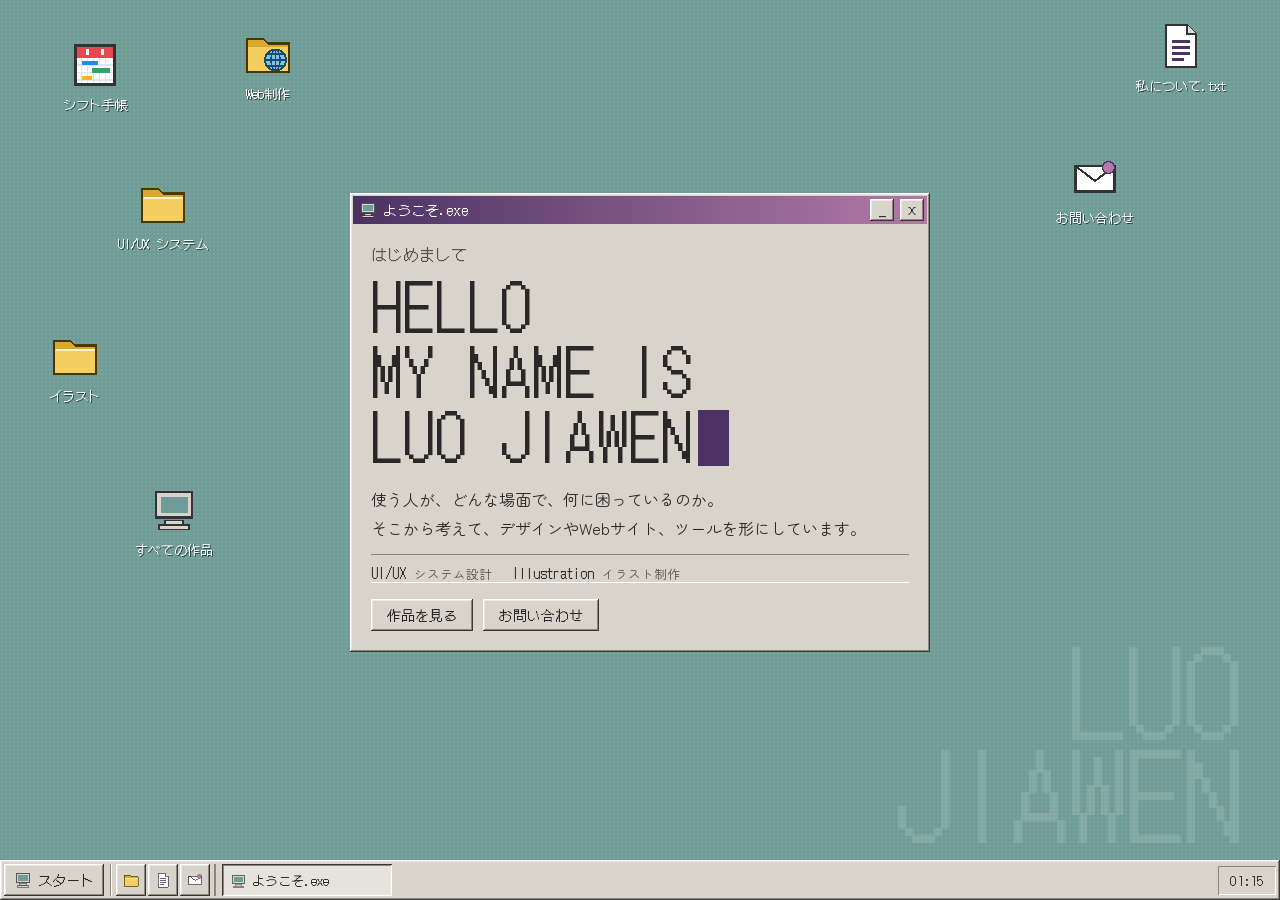
<file: index.html>
<!DOCTYPE html>
<html lang="ja">
<head>
<meta charset="UTF-8">
<meta name="viewport" content="width=device-width, initial-scale=1.0, viewport-fit=cover">
<title>LUO JIAWEN ポートフォリオ｜UI/UX・イラスト・Web制作</title>
<meta name="description" content="UI/UXデザイン、イラスト、Web制作、アプリ開発を手がける罗嘉雯（ルオ ジアウェン）のポートフォリオ。">
<meta name="theme-color" content="#6f9c96">

<!-- SNS でシェアされたときの表示（OGP） -->
<meta property="og:type" content="website">
<meta property="og:title" content="LUO JIAWEN ポートフォリオ｜UI/UX・イラスト・Web制作">
<meta property="og:description" content="レトロなパソコンのデスクトップに、作品を並べました。UI/UX・イラスト・Web制作・アプリのポートフォリオ。">
<!-- ※ 公開URLが変わったら、下の2行のURLも変えてください -->
<meta property="og:url" content="https://huu69769.github.io/portfolio/">
<meta property="og:image" content="https://huu69769.github.io/portfolio/assets/og.png">
<meta name="twitter:card" content="summary_large_image">

<link rel="icon" href="data:image/svg+xml,%3Csvg xmlns='http://www.w3.org/2000/svg' viewBox='0 0 32 32' shape-rendering='crispEdges'%3E%3Crect x='4' y='4' width='24' height='17' fill='%23d8d4cb' stroke='%23333' stroke-width='1.4'/%3E%3Crect x='7' y='7' width='18' height='11' fill='%236f9c96'/%3E%3Crect x='6' y='24' width='20' height='4' fill='%23d8d4cb' stroke='%23333'/%3E%3C/svg%3E">

<link rel="preconnect" href="https://fonts.googleapis.com">
<link rel="preconnect" href="https://fonts.gstatic.com" crossorigin>
<link href="https://fonts.googleapis.com/css2?family=DotGothic16&family=Zen+Maru+Gothic:wght@400;700&display=swap" rel="stylesheet">
<link rel="stylesheet" href="assets/css/style.css">
</head>
<body>

<!-- 起動画面（押すとスキップ） -->
<div id="boot" aria-hidden="true">
  <div id="bootLines"></div>
  <span class="boot-skip">押すとスキップ</span>
</div>

<main id="desk" class="desktop">
  <!-- 壁紙の大きな名前（飾り・読み上げ対象外） -->
  <div class="wallpaper-name" aria-hidden="true">LUO<br>JIAWEN</div>

  <!-- 自己紹介。「ようこそ.exe」ウィンドウの中身になります -->
  <div id="hero" class="hello">
    <p class="hello-small">はじめまして</p>
    <h1 class="hello-big">
      <span>HELLO</span> <span>MY NAME IS</span> <span>LUO JIAWEN<span class="cursor" aria-hidden="true"></span></span>
    </h1>
    <p>使う人が、どんな場面で、何に困っているのか。<br>そこから考えて、デザインやWebサイト、<span class="nb">ツールを形にしています。</span></p>
    <ul class="fields" aria-label="制作領域">
      <li><b>UI/UX</b> システム設計</li>
      <li><b>Illustration</b> イラスト制作</li>
    </ul>
    <div class="row">
      <button class="btn" data-open="works">作品を見る</button>
      <button class="btn" data-open="contact">お問い合わせ</button>
    </div>
  </div>

  <!-- デスクトップのアイコン（中身は assets/js/data.js の DESK から作られます） -->
  <div id="entries" class="icons" aria-label="作品と情報"></div>
</main>

<!-- スタートメニュー -->
<div id="startMenu" class="out" hidden>
  <div class="sm-banner" aria-hidden="true">LUO JIAWEN portfolio</div>
  <div class="sm-list" id="smList" role="menu" aria-label="スタートメニュー"></div>
</div>

<!-- タスクバー（ナビ ＋ 開いているウィンドウの一覧） -->
<nav class="taskbar out" aria-label="メインナビゲーション">
  <button class="btn start d-only" id="startBtn" aria-haspopup="true" aria-expanded="false" aria-controls="startMenu"></button>
  <button class="btn tbtn m-only" id="mBack" disabled><span class="tb-ico" aria-hidden="true">◀</span><span>もどる</span></button>
  <button class="btn tbtn m-only" id="mHome"><span class="tb-ico" aria-hidden="true">⌂</span><span>ホーム</span></button>
  <span class="quick" id="quick">
    <button class="btn tbtn" data-open="works" title="作品"><span class="tb-ico" data-ico="folder" aria-hidden="true"></span><span>作品</span></button>
    <button class="btn tbtn" data-open="about" title="私について"><span class="tb-ico" data-ico="txt" aria-hidden="true"></span><span>私について</span></button>
    <button class="btn tbtn" data-open="contact" title="お問い合わせ"><span class="tb-ico" data-ico="mail" aria-hidden="true"></span><span>お問い合わせ</span></button>
  </span>
  <div id="tabs" class="tabs d-only" aria-label="開いているウィンドウ"></div>
  <div class="tray d-only" id="clock" aria-hidden="true"></div>
</nav>

<p id="live" class="sr-only" aria-live="polite"></p>

<script src="assets/js/data.js"></script>
<script src="assets/js/main.js"></script>
</body>
</html>
</file>
<file: assets/css/style.css>
/* ==========================================================================
   style.css ― 見た目（レトロなパソコンのデスクトップ）
   色を変えたいときは、すぐ下の :root の中だけ変えれば全体に反映されます。
   ========================================================================== */
:root {
  --desk: #6f9c96;          /* デスクトップの背景色 */
  --win: #d8d4cb;           /* ウィンドウのグレー */
  --light: #ffffff;
  --hi: #ece9e2;
  --shade: #8a867e;
  --dark: #3a3833;
  --title-a: #4b3263;       /* タイトルバー（アクティブ） */
  --title-b: #b27aa6;
  --select: #4b3263;        /* 選択色 */
  --accent: #b27aa6;
  --ink: #2a2826;
  --muted: #55524c;
  --bar: 40px;              /* 下のタスクバーの高さ */
  --pixel: "DotGothic16", "MS Gothic", "Osaka-Mono", monospace;
  --body: "Zen Maru Gothic", "Hiragino Maru Gothic ProN", "Meiryo", sans-serif;
}

*, *::before, *::after { box-sizing: border-box; }
html, body { margin: 0; height: 100%; }
body {
  font-family: var(--body);
  color: var(--ink);
  background: var(--desk);
  overflow: hidden;
  -webkit-tap-highlight-color: transparent;
}
img { display: block; max-width: 100%; }
button { font: inherit; color: inherit; }
a { color: var(--select); }
[hidden] { display: none !important; }
.sr-only {
  position: absolute !important; width: 1px; height: 1px; padding: 0; margin: -1px;
  overflow: hidden; clip: rect(0 0 0 0); white-space: nowrap; border: 0;
}
.img-missing { visibility: hidden; }
.m-only { display: none !important; }

/* ---------- 立体の枠（Win98風） ---------- */
.out {
  background: var(--win);
  box-shadow: inset -1px -1px var(--dark), inset 1px 1px var(--light),
              inset -2px -2px var(--shade), inset 2px 2px var(--hi);
}
.in {
  background: #fff;
  box-shadow: inset 1px 1px var(--shade), inset -1px -1px var(--light),
              inset 2px 2px var(--dark), inset -2px -2px var(--hi);
}
.btn {
  display: inline-flex; align-items: center; justify-content: center; gap: 6px;
  min-height: 32px; padding: 4px 16px;
  border: none; background: var(--win); color: var(--ink);
  font-family: var(--pixel); font-size: 14px; line-height: 1.2; text-decoration: none; white-space: nowrap;
  cursor: pointer;
  box-shadow: inset -1px -1px var(--dark), inset 1px 1px var(--light),
              inset -2px -2px var(--shade), inset 2px 2px var(--hi);
}
.btn:active, .btn.pressed {
  box-shadow: inset 1px 1px var(--dark), inset -1px -1px var(--light),
              inset 2px 2px var(--shade), inset -2px -2px var(--hi);
  padding-top: 5px; padding-bottom: 3px;
}
.btn.pressed { background: #e6e3dc; }
.btn:disabled { color: #8d8a83; cursor: default; }
:focus-visible { outline: 1px dotted var(--ink); outline-offset: -5px; }
.desktop > .icons :focus-visible { outline: 1px dotted #fff; outline-offset: 1px; }
.row { display: flex; flex-wrap: wrap; gap: 10px; margin-top: 16px; }

/* ==========================================================================
   起動画面
   ========================================================================== */
#boot {
  position: fixed; inset: 0; z-index: 9999;
  padding: 8vh 8vw;
  background: #111; color: #d8f0d8;
  font-family: var(--pixel); font-size: 15px; line-height: 1.9;
  cursor: pointer;
  transition: opacity .35s;
}
#boot.done { opacity: 0; pointer-events: none; }
#boot p { margin: 0; }
.boot-skip { position: absolute; bottom: 24px; right: 28px; opacity: .6; font-size: 12px; }

/* ==========================================================================
   デスクトップ
   ========================================================================== */
.desktop {
  position: fixed; inset: 0 0 var(--bar) 0;
  overflow: hidden; overflow: clip;
  background-color: var(--desk);
  background-image: radial-gradient(rgba(255, 255, 255, .09) 1px, transparent 1px);
  background-size: 4px 4px;
}
.wallpaper-name {
  position: absolute; right: 3vw; bottom: 2vh;
  font-family: var(--pixel);
  font-size: clamp(40px, 9vw, 130px); line-height: .9; text-align: right;
  color: rgba(255, 255, 255, .12);
  pointer-events: none; user-select: none;
}

/* ---------- アイコン ---------- */
.icons { position: absolute; inset: 6px; z-index: 2; pointer-events: none; }
.entry {
  position: absolute;
  width: 116px;
  display: flex; flex-direction: column; align-items: center; gap: 6px;
  padding: 6px 4px;
  border: none; background: none;
  font-family: var(--pixel); font-size: 13px; color: #fff; text-decoration: none;
  cursor: pointer;
  touch-action: none; user-select: none; -webkit-user-select: none;
  pointer-events: auto;
}
body:not(.ready) .entry { opacity: 0; }
body.ready .entry { animation: icon-in .25s steps(3) backwards; animation-delay: calc(var(--i) * 40ms); }
@keyframes icon-in { from { opacity: 0; } }
.entry.settle { transition: left .35s steps(6), top .35s steps(6); }
.ico { position: relative; width: 48px; height: 48px; }
.ico svg { width: 48px; height: 48px; image-rendering: pixelated; }
.lbl {
  padding: 1px 4px;
  text-align: center; line-height: 1.35; white-space: pre-line;
  text-shadow: 1px 1px 0 rgba(0, 0, 0, .55);
}
.entry.selected .lbl { background: var(--select); text-shadow: none; outline: 1px dotted #fff; }
.entry.selected svg { filter: brightness(.8) sepia(.4) hue-rotate(230deg); }
.entry.dragging { opacity: .7; z-index: 50; cursor: grabbing; }

/* ゲームのアイコン：カーソルを乗せると小さなプレビュー（昔のツールチップ風） */
.preview {
  position: absolute; left: calc(100% - 6px); top: 0; z-index: 5;
  width: 220px; padding: 3px;
  background: #ffffe1; border: 1px solid #000;
  color: #000; text-align: left;
  opacity: 0; visibility: hidden; pointer-events: none;
}
.preview img { width: 100%; aspect-ratio: 16 / 10; object-fit: cover; background: #fff; border: 1px solid var(--shade); }
.preview span { display: block; padding: 4px 2px 1px; font-family: var(--body); font-size: 12px; line-height: 1.5; }
.preview-left .preview { left: auto; right: calc(100% - 6px); }
.preview-up .preview { top: auto; bottom: 0; }
@media (hover: hover) { .entry:hover .preview { opacity: 1; visibility: visible; } }
.entry:focus-visible .preview { opacity: 1; visibility: visible; }
.entry.dragging .preview { opacity: 0; visibility: hidden; }

/* ==========================================================================
   ウィンドウ
   ========================================================================== */
.sheet {
  position: absolute;
  display: flex; flex-direction: column;
  max-width: calc(100% - 16px); max-height: calc(100% - 16px);
  padding: 3px;
  animation: pop .16s ease-out;
}
@keyframes pop { from { transform: scale(.94); opacity: 0; } }
.titlebar {
  display: flex; align-items: center; gap: 6px; flex: none;
  height: 28px; padding: 0 3px 0 6px;
  background: linear-gradient(90deg, #7c7a75, #b3b0a9);
  color: #eee;
  cursor: grab; user-select: none; -webkit-user-select: none; touch-action: none;
}
.sheet.active .titlebar { background: linear-gradient(90deg, var(--title-a), var(--title-b)); color: #fff; }
.t-ico { flex: none; width: 18px; height: 18px; }
.t-ico svg { width: 18px; height: 18px; display: block; }
.sheet-title {
  flex: 1; min-width: 0; margin: 0;
  font-family: var(--pixel); font-size: 14px; font-weight: 400;
  white-space: nowrap; overflow: hidden; text-overflow: ellipsis;
}
.sheet-title:focus { outline: none; }
.sheet-title:focus-visible { outline: 1px dotted #fff; outline-offset: 1px; }
.sbtn { flex: none; width: 24px; min-height: 22px; padding: 0 0 2px; font-size: 14px; line-height: 1; }
.sbtn:active { padding: 1px 0 1px 1px; }
.sheet-body { flex: 1; min-height: 0; overflow: auto; overscroll-behavior: contain; margin: 2px; padding: 16px; }
.sheet-foot {
  flex: none; margin: 2px; padding: 3px 8px;
  font-family: var(--pixel); font-size: 12px; color: var(--muted);
  box-shadow: inset 1px 1px var(--shade), inset -1px -1px var(--light);
}
.sheet.maxed { position: fixed !important; inset: 0 !important; width: auto !important; max-width: none; max-height: none; z-index: 8000 !important; }
.sheet.maxed .sheet-body { padding: 8px; display: flex; flex-direction: column; }

.lead { margin: 0 0 16px; line-height: 1.8; font-size: 14px; }

/* ---------- ようこそ.exe ---------- */
.hello-small { margin: 0 0 6px; font-family: var(--pixel); color: var(--muted); }
.hello-big {
  margin: 0 0 18px;
  font-family: var(--pixel); font-weight: 400;
  font-size: clamp(34px, 5.4vw, 62px); line-height: 1.05; letter-spacing: .02em;
}
.hello-big > span { display: block; }
.cursor { display: inline-block; width: .5em; height: .9em; margin-left: .08em; background: var(--title-a); vertical-align: -.08em; animation: blink 1s steps(1) infinite; }
@keyframes blink { 50% { opacity: 0; } }
.hello > p:not([class]) { margin: 0 0 12px; line-height: 1.8; }
.nb { display: inline-block; }   /* 途中で改行しないまとまり */
.fields { list-style: none; display: flex; flex-wrap: wrap; gap: 2px 20px; margin: 0; padding: 8px 0 0; border-top: 1px solid var(--shade); box-shadow: 0 -1px 0 var(--light) inset; font-size: 12.5px; color: var(--muted); }
.fields b { font-family: var(--pixel); font-weight: 400; font-size: 14px; color: var(--ink); margin-right: 4px; }

/* ---------- フォルダの中身（作品カード） ---------- */
.filters { display: flex; flex-wrap: wrap; gap: 6px; margin: 0 0 18px; }
.chip { min-height: 32px; padding: 4px 12px; font-size: 13px; }
.chip[aria-pressed="true"] {
  background: #e6e3dc;
  box-shadow: inset 1px 1px var(--dark), inset -1px -1px var(--light), inset 2px 2px var(--shade), inset -2px -2px var(--hi);
}
.cat + .cat { margin-top: 26px; }
.cat-h { display: flex; align-items: baseline; gap: 10px; margin: 0 0 12px; padding-bottom: 6px; border-bottom: 1px solid var(--shade); font-family: var(--pixel); font-weight: 400; font-size: 17px; }
.cat-h small { font-size: 12px; color: var(--muted); }
.cards { display: grid; grid-template-columns: repeat(auto-fill, minmax(180px, 1fr)); gap: 14px; }
.card {
  display: flex; flex-direction: column; gap: 4px;
  padding: 6px; border: none; background: none; text-align: left;
  cursor: pointer;
}
.card .ph {
  position: relative; aspect-ratio: 4 / 3; margin-bottom: 4px; overflow: hidden; background: #e6e2da;
  box-shadow: inset 1px 1px var(--shade), inset -1px -1px var(--light);
}
.card .ph img { width: 100%; height: 100%; object-fit: cover; }
.card b { font-family: var(--pixel); font-weight: 400; font-size: 15px; line-height: 1.4; align-self: flex-start; padding: 0 2px; }
.card small { font-size: 12px; line-height: 1.6; color: var(--muted); }
.card:hover b { background: var(--select); color: #fff; }
.badge { position: absolute; left: 6px; top: 6px; z-index: 1; padding: 1px 7px; background: var(--select); color: #fff; font-family: var(--pixel); font-size: 11px; }
.badge.play { background: var(--red); }
.ph-fake {
  width: 100%; height: 100%;
  display: grid; place-items: center; padding: 1em; text-align: center;
  background: repeating-linear-gradient(45deg, var(--title-a) 0 12px, #5c4176 12px 24px);
  color: #fff; font-family: var(--pixel); font-size: clamp(16px, 2.6vw, 26px); line-height: 1.3;
}
.card .ph-fake { font-size: 15px; }

/* ---------- Web制作（ブラウザ＋カルーセル） ---------- */
.addr { display: flex; align-items: center; gap: 8px; margin-bottom: 10px; font-family: var(--pixel); font-size: 13px; }
.addr-field { flex: 1; min-width: 0; padding: 6px 8px; font-family: var(--pixel); font-size: 13px; white-space: nowrap; overflow: hidden; text-overflow: ellipsis; }
.car { position: relative; }
.car-view { overflow: hidden; padding: 2px; }
.car-track { display: flex; transition: transform .45s ease; touch-action: pan-y; }
.slide { flex: 0 0 100%; min-width: 0; padding: 0 0 4px; }
.shot {
  position: relative; display: block; width: 100%; aspect-ratio: 16 / 9; padding: 0;
  overflow: hidden; border: none; background: #e6e2da; cursor: pointer;
}
.shot img { width: 100%; height: 100%; object-fit: cover; object-position: top; }
.car-nav { position: absolute; left: 0; right: 0; top: 0; aspect-ratio: 16 / 9; pointer-events: none; display: flex; align-items: center; justify-content: space-between; padding: 0 6px; }
.car-arrow { pointer-events: auto; width: 34px; min-height: 60px; padding: 0; font-size: 22px; opacity: .95; }
.car-arrow:active { padding: 1px 0 0 1px; }
.slide-info { padding: 12px 6px 4px; }
.slide-kind { margin: 0 0 4px; font-family: var(--pixel); font-size: 12px; color: var(--muted); }
.slide-info h3 { margin: 0 0 4px; font-family: var(--pixel); font-weight: 400; font-size: 18px; }
.slide-info p { margin: 0 0 6px; font-size: 13.5px; line-height: 1.75; }
.slide-info .role { font-size: 12.5px; color: var(--muted); }
.tech { display: flex; flex-wrap: wrap; align-items: center; gap: 6px; margin: 6px 0 0; }
.tech-label { font-family: var(--pixel); font-size: 12px; color: var(--muted); }
.tags { display: flex; flex-wrap: wrap; gap: 6px; margin: 0; padding: 0; list-style: none; }
.tags li { padding: 1px 8px; border: 1px solid var(--select); color: var(--select); font-family: var(--pixel); font-size: 11px; }
.slide-actions { display: flex; flex-wrap: wrap; gap: 10px; margin-top: 12px; }
.dots { display: flex; justify-content: center; gap: 2px; margin-top: 6px; }
.dot { width: 32px; height: 32px; display: grid; place-items: center; padding: 0; border: 0; background: none; cursor: pointer; }
.dot::before { content: ""; width: 12px; height: 12px; border: 1px solid var(--dark); background: #fff; }
.dot[aria-current="true"]::before { background: var(--select); }

/* ---------- Web ゲーム ---------- */
.g-title { display: grid; gap: 16px; }
.g-shot { display: block; width: 100%; padding: 3px; border: none; aspect-ratio: 16 / 10; overflow: hidden; }
.g-shot img { width: 100%; height: 100%; object-fit: cover; }
button.g-shot { cursor: pointer; }
.g-ctrl { margin: 0 0 6px; font-family: var(--pixel); font-size: 12px; color: var(--muted); }
.g-meta h3 { margin: 0 0 6px; font-family: var(--pixel); font-weight: 400; font-size: clamp(22px, 3vw, 30px); line-height: 1.25; }
.g-meta p { margin: 0 0 4px; line-height: 1.75; font-size: 14px; }
.g-pc { margin-top: 12px !important; padding: 8px 10px; background: var(--hi); border: 1px solid var(--shade); font-family: var(--pixel); font-size: 14px; }
.g-play { display: flex; flex-direction: column; gap: 10px; height: 100%; }
.g-stage { position: relative; width: 100%; height: clamp(260px, calc(100vh - 250px), 600px); height: clamp(260px, calc(100dvh - 250px), 600px); padding: 3px; overflow: hidden; }
.g-stage iframe { display: block; width: 100%; height: 100%; border: 0; background: #f6f1e7; }
.g-stage:fullscreen { height: 100%; padding: 0; }
.g-cover {
  position: absolute; inset: 3px; z-index: 1;
  display: flex; flex-direction: column; align-items: center; justify-content: center; gap: 10px;
  border: 0; background: rgba(42, 40, 38, .78); color: #fff; cursor: pointer;
}
.g-cover b {
  padding: 8px 18px; background: var(--win); color: var(--ink);
  font-family: var(--pixel); font-weight: 400; font-size: 16px;
  box-shadow: inset -1px -1px var(--dark), inset 1px 1px var(--light), inset -2px -2px var(--shade), inset 2px 2px var(--hi), 0 0 0 1px #000;
}
.g-cover small { font-size: 12.5px; }
.g-tools { display: flex; flex-wrap: wrap; gap: 8px; }
.sheet.maxed .g-stage { flex: 1; height: auto; min-height: 0; }

/* ---------- Web制作のサイトを見るウィンドウ ---------- */
.site-frame { padding: 2px; }
.site-frame iframe { display: block; width: 100%; height: clamp(320px, calc(100vh - 230px), 760px); height: clamp(320px, calc(100dvh - 230px), 760px); border: 0; background: #fff; }

/* ---------- アプリ（スマホの形のウィンドウ） ---------- */
.app-layout { display: flex; flex-wrap: wrap; gap: 18px; align-items: flex-start; }
.phone {
  flex: none; padding: 12px 8px 14px;
  background: var(--dark); border-radius: 28px;
  box-shadow: inset 0 0 0 2px #55524c, 3px 4px 0 rgba(0, 0, 0, .25);
}
.phone iframe {
  display: block; width: 375px; height: clamp(420px, calc(100vh - 200px), 720px); height: clamp(420px, calc(100dvh - 200px), 720px);
  border: 0; border-radius: 16px; background: #fff;
}
.app-info { flex: 1; min-width: 220px; padding-top: 4px; }
.app-info h3 { margin: 0 0 6px; font-family: var(--pixel); font-weight: 400; font-size: 22px; }
.app-info p { margin: 0 0 8px; font-size: 13.5px; line-height: 1.8; }
.app-info .role { font-size: 12.5px; color: var(--muted); }

/* ---------- 画像ビューア ---------- */
.viewer { display: flex; flex-direction: column; gap: 10px; }
.v-stage {
  position: relative; height: clamp(220px, calc(100vh - 300px), 640px); height: clamp(220px, calc(100dvh - 300px), 640px);
  display: grid; place-items: center;
  padding: 8px; overflow: auto; overscroll-behavior: contain;
  background: #2b2a28;
  box-shadow: inset 1px 1px var(--shade), inset -1px -1px var(--light), inset 2px 2px var(--dark);
  touch-action: pan-y;
}
.v-stage img { max-width: 100%; max-height: 100%; width: auto; height: auto; }
/* 100% のときは、縦長の画像も含めて全体がウィンドウに収まるように（マス目の大きさを枠いっぱいに固定） */
.v-stage:not(.zoomed):not(.tall) { grid-template: 100% / 100%; }
.v-stage.tall { place-items: start center; }
.v-stage.tall img { max-height: none; width: min(100%, 860px); }
.v-stage img { cursor: zoom-in; }
/* 拡大中：画像を実際の大きさで。ドラッグ・スクロールで動かす */
.v-stage.zoomed { place-items: start start; touch-action: pan-x pan-y; cursor: grab; }
.v-stage.zoomed img { max-width: none; max-height: none; margin: auto; cursor: zoom-out; }
.v-stage.zoomed.dragging, .v-stage.zoomed.dragging img { cursor: grabbing; }
/* 表示倍率のバー（Win98 のトラックバー風） */
.v-zoombar { display: flex; align-items: center; gap: 4px; flex: none; font-family: var(--pixel); font-size: 12px; }
.v-zoombar label { margin-right: 2px; color: var(--muted); }
.vz-btn { width: 24px; min-height: 22px; padding: 0; font-size: 13px; }
.vz-btn:active { padding: 1px 0 0 1px; }
.vz-out { min-width: 3.4em; text-align: right; }
.vz-range { -webkit-appearance: none; appearance: none; width: 140px; height: 24px; margin: 0; background: transparent; cursor: pointer; }
.vz-range::-webkit-slider-runnable-track { height: 4px; background: var(--win); box-shadow: inset 1px 1px var(--shade), inset -1px -1px var(--light), inset 2px 2px var(--dark); }
.vz-range::-moz-range-track { height: 4px; background: var(--win); box-shadow: inset 1px 1px var(--shade), inset -1px -1px var(--light), inset 2px 2px var(--dark); }
.vz-range::-webkit-slider-thumb {
  -webkit-appearance: none; width: 11px; height: 20px; margin-top: -8px; border: 0; background: var(--win);
  box-shadow: inset -1px -1px var(--dark), inset 1px 1px var(--light), inset -2px -2px var(--shade), inset 2px 2px var(--hi);
}
.vz-range::-moz-range-thumb {
  width: 11px; height: 20px; border: 0; border-radius: 0; background: var(--win);
  box-shadow: inset -1px -1px var(--dark), inset 1px 1px var(--light), inset -2px -2px var(--shade), inset 2px 2px var(--hi);
}
.vz-range:focus-visible { outline: 1px dotted var(--ink); outline-offset: 2px; }
.v-bar { display: flex; align-items: center; justify-content: space-between; gap: 8px; font-family: var(--pixel); font-size: 13px; }
.v-cap { flex: 1; margin: 0; text-align: center; line-height: 1.5; }
.v-count { display: inline-block; margin-left: 10px; }
.v-thumbs { display: flex; gap: 6px; overflow-x: auto; padding: 2px 2px 4px; }
.v-thumb { flex: 0 0 68px; height: 50px; padding: 2px; border: none; background: #fff; cursor: pointer; opacity: .65; box-shadow: inset 1px 1px var(--shade), inset -1px -1px var(--light); }
.v-thumb img { width: 100%; height: 100%; object-fit: cover; }
.v-thumb[aria-current="true"] { opacity: 1; outline: 2px solid var(--select); outline-offset: -2px; }
.v-thumb:hover { opacity: 1; }

/* ---------- 私について.txt ---------- */
.about { display: grid; grid-template-columns: 120px 1fr; gap: 18px; align-items: start; }
.about-photo { margin: 0; }
.about-photo img { width: 120px; aspect-ratio: 1; object-fit: cover; padding: 3px; background: #fff; box-shadow: inset 1px 1px var(--shade), inset -1px -1px var(--light), inset 2px 2px var(--dark); }
.about-name { margin: 0 0 10px; font-family: var(--pixel); font-weight: 400; font-size: 20px; }
.about p { margin: 0 0 10px; font-size: 14px; line-height: 1.85; }
.exp { margin-top: 16px; padding: 12px 14px; }
.exp h3 { margin: 0 0 10px; font-family: var(--pixel); font-weight: 400; font-size: 15px; }
.timeline { list-style: none; margin: 0; padding: 0; }
.timeline li + li { margin-top: 12px; }
.t-period { margin: 0; font-family: var(--pixel); font-size: 12px; color: var(--muted); }
.t-title { margin: 2px 0; font-size: 13.5px; font-weight: 700; line-height: 1.6; }
.t-text { margin: 0; font-size: 13px; line-height: 1.75; }

/* ---------- お問い合わせ（新規メッセージ） ---------- */
.mail-head { margin: 0 0 8px; }
.mail-head div { display: grid; grid-template-columns: 56px 1fr; align-items: center; gap: 8px; margin-bottom: 8px; }
.mail-head dt { font-family: var(--pixel); font-size: 13px; }
.mail-head dd { margin: 0; min-width: 0; padding: 6px 8px; font-size: 14px; overflow-wrap: anywhere; }
.mail-head a { font-weight: 700; }
.mail-body { padding: 12px; min-height: 110px; }
.mail-lead { margin: 0 0 14px; line-height: 1.8; font-size: 14px; }
.mail-thanks { margin: 0; line-height: 1.8; font-size: 14px; font-weight: 700; color: var(--select); }

/* ==========================================================================
   タスクバー・スタートメニュー
   ========================================================================== */
.taskbar {
  position: fixed; left: 0; right: 0; bottom: 0; z-index: 7000;
  height: var(--bar);
  display: flex; align-items: center; gap: 4px;
  padding: 4px;
}
.start { flex: none; padding: 4px 10px; }
.start svg { width: 18px; height: 18px; }
/* クイック起動（アイコンだけの小さなボタン） */
.quick { display: flex; gap: 2px; flex: none; padding: 0 6px 0 6px; margin: 0 2px; box-shadow: inset 1px 0 var(--shade), inset 2px 0 var(--light), inset -2px 0 var(--shade), inset -1px 0 var(--light); }
.tbtn { padding: 4px 10px; font-size: 13px; }
.quick .tbtn { width: 30px; padding: 0; }
.quick .tbtn span:last-child { position: absolute; width: 1px; height: 1px; overflow: hidden; clip: rect(0 0 0 0); white-space: nowrap; }
.tb-ico { display: inline-flex; }
.tb-ico svg { width: 16px; height: 16px; }
.tabs { flex: 1; min-width: 0; display: flex; gap: 4px; overflow: hidden; }
.tab { flex: 0 1 170px; min-width: 0; justify-content: flex-start; padding: 4px 8px; font-size: 13px; }
.tab .tk svg { width: 16px; height: 16px; display: block; }
.tab .tl { overflow: hidden; white-space: nowrap; text-overflow: ellipsis; }
.tray { flex: none; padding: 5px 12px; font-family: var(--pixel); font-size: 13px; box-shadow: inset 1px 1px var(--shade), inset -1px -1px var(--light); }

#startMenu { position: fixed; left: 4px; bottom: var(--bar); z-index: 7500; display: flex; padding: 3px; min-width: 260px; }
.sm-banner {
  width: 30px; padding: 10px 6px;
  background: linear-gradient(0deg, var(--title-a), var(--accent));
  color: #fff; font-family: var(--pixel); font-size: 15px; white-space: nowrap;
  writing-mode: vertical-rl; transform: rotate(180deg);
}
.sm-list { flex: 1; display: flex; flex-direction: column; padding: 2px; }
.sm-list button, .sm-list a {
  display: flex; align-items: center; gap: 10px;
  padding: 6px 12px; border: none; background: none; cursor: pointer; text-align: left;
  font-family: var(--pixel); font-size: 14px; color: var(--ink); text-decoration: none;
}
.sm-list svg { width: 24px; height: 24px; flex: none; }
.sm-list button:hover, .sm-list a:hover, .sm-list button:focus-visible, .sm-list a:focus-visible { background: var(--select); color: #fff; outline: none; }
.sm-sep { height: 2px; margin: 4px 2px; box-shadow: inset 0 1px var(--shade), inset 0 -1px var(--light); }

/* 中くらいの画面ではタスクバーの文字を省略 */
.menubar { display: flex; gap: 14px; flex: none; padding: 3px 8px; font-family: var(--pixel); font-size: 13px; color: #555; }

/* ==========================================================================
   スマホ：携帯ゲーム機・PDA のような形
   ========================================================================== */
@media (max-width: 720px) {
  :root { --bar: calc(58px + env(safe-area-inset-bottom)); }
  .d-only { display: none !important; }
  .m-only { display: inline-flex !important; }

  .desktop { display: flex; flex-direction: column; overflow-x: hidden; overflow-y: auto; overscroll-behavior: contain; background-attachment: local; }
  .wallpaper-name { order: 9; position: static; margin: 0 0 24px; text-align: center; font-size: 34px; color: rgba(255, 255, 255, .2); }

  /* ようこそ.exe はホーム画面の上のカードに */
  .sheet.is-welcome {
    position: relative !important; left: auto !important; top: auto !important; inset: auto !important;
    width: auto !important; max-width: none; max-height: none;
    flex: none; margin: 12px 10px 4px; z-index: 1 !important; animation: none;
  }
  .is-welcome .sbtn { display: none; }
  .is-welcome .titlebar { cursor: default; }
  .is-welcome .sheet-body { padding: 14px 14px 16px; }
  .hello-big { font-size: 34px; margin-bottom: 12px; }
  .hello-small { display: none; }
  .hello > p:not([class]) { font-size: 13.5px; line-height: 1.7; }
  .fields { gap: 2px 14px; }
  .is-welcome .row .btn { flex: 1; min-height: 44px; }

  /* アイコンはホーム画面のアプリ一覧に */
  .icons { position: static; display: grid; grid-template-columns: repeat(3, minmax(0, 1fr)); gap: 4px; padding: 14px 8px 24px; pointer-events: auto; }
  .entry { position: static; width: auto; min-width: 0; min-height: 96px; justify-content: flex-start; padding: 10px 2px; touch-action: manipulation; }
  .ico, .ico svg { width: 52px; height: 52px; }
  .lbl { font-size: 12px; }
  .preview { display: none; }

  /* ウィンドウは全画面の1ページに */
  .sheet:not(.is-welcome) {
    position: fixed !important; inset: 0 0 var(--bar) 0 !important;
    width: auto !important; max-width: none; max-height: none;
    padding: 0; animation: none;
  }
  .titlebar { height: 48px; font-size: 15px; cursor: default; }
  .sheet-title { font-size: 15px; }
  .sbtn { width: 44px; min-height: 34px; font-size: 18px; }
  .sbtn[data-act="min"] { display: none; }
  .sheet-body { margin: 0; padding: 14px; }
  .sheet-foot { margin: 0; }
  .btn { min-height: 44px; }
  .chip { min-height: 44px; }
  .cards { grid-template-columns: repeat(2, minmax(0, 1fr)); gap: 8px; }
  .about { grid-template-columns: 1fr; }
  .car-arrow { width: 44px; min-height: 64px; }
  .dot { width: 44px; height: 44px; }
  .v-stage { height: 54dvh; }
  .v-thumb { flex-basis: 66px; height: 48px; }
  .v-bar { flex-wrap: wrap; }
  .v-cap { order: -1; flex-basis: 100%; }
  .v-zoombar { order: 1; flex: 1 1 100%; justify-content: center; }
  .v-zoombar label { display: none; }
  .vz-btn { width: 44px; }
  .vz-range { flex: 1; height: 44px; }
  .vz-range::-webkit-slider-thumb { width: 18px; height: 30px; margin-top: -13px; }
  .vz-range::-moz-range-thumb { width: 18px; height: 30px; }
  .g-play .g-stage { flex: 1; height: auto; min-height: 320px; }
  .sheet-body:has(.g-play) { display: flex; flex-direction: column; padding: 8px; }
  /* サイトもスマホの画面いっぱいに */
  .site-win .sheet-body { display: flex; flex-direction: column; padding: 8px; }
  .site-win .site-frame { flex: 1; display: flex; }
  .site-win .site-frame iframe { flex: 1; height: auto; }
  .site-win .addr > span:first-child, .site-win .site-repo { display: none; }
  /* アプリはスマホの画面いっぱいに */
  .app-win .sheet-body { display: flex; padding: 0; }
  .app-win .app-layout { flex: 1; display: flex; flex-wrap: nowrap; align-items: stretch; gap: 0; }
  .app-win .phone { flex: 1; display: flex; padding: 0; border-radius: 0; background: #fff; box-shadow: none; }
  .app-win .phone iframe { flex: 1; width: 100%; height: auto; border-radius: 0; }
  .app-win .app-info, .app-win .sheet-foot { display: none; }

  /* 下のバーは「もどる・ホーム・作品・私について・お問い合わせ」 */
  .taskbar { gap: 3px; padding: 4px 4px calc(4px + env(safe-area-inset-bottom)); }
  .quick { display: contents; }
  .tbtn {
    flex: 1 1 0; min-width: 0; min-height: 50px;
    flex-direction: column; gap: 2px; padding: 3px 2px;
    font-size: 11px; letter-spacing: -.03em;
  }
  .tbtn span:last-child { white-space: nowrap; }
  .quick .tbtn { width: auto; padding: 3px 2px; }
  .quick .tbtn span:last-child { position: static; width: auto; height: auto; overflow: visible; clip: auto; }
  .menubar { display: none; }
  .tb-ico { font-size: 16px; line-height: 1; }
  .tb-ico svg { width: 20px; height: 20px; }
  .tbtn:active { padding: 4px 2px 2px; }
}

/* ==========================================================================
   動きを減らす設定のとき
   ========================================================================== */
@media (prefers-reduced-motion: reduce) {
  *, *::before, *::after { animation: none !important; transition: none !important; scroll-behavior: auto !important; }
}
</file>
